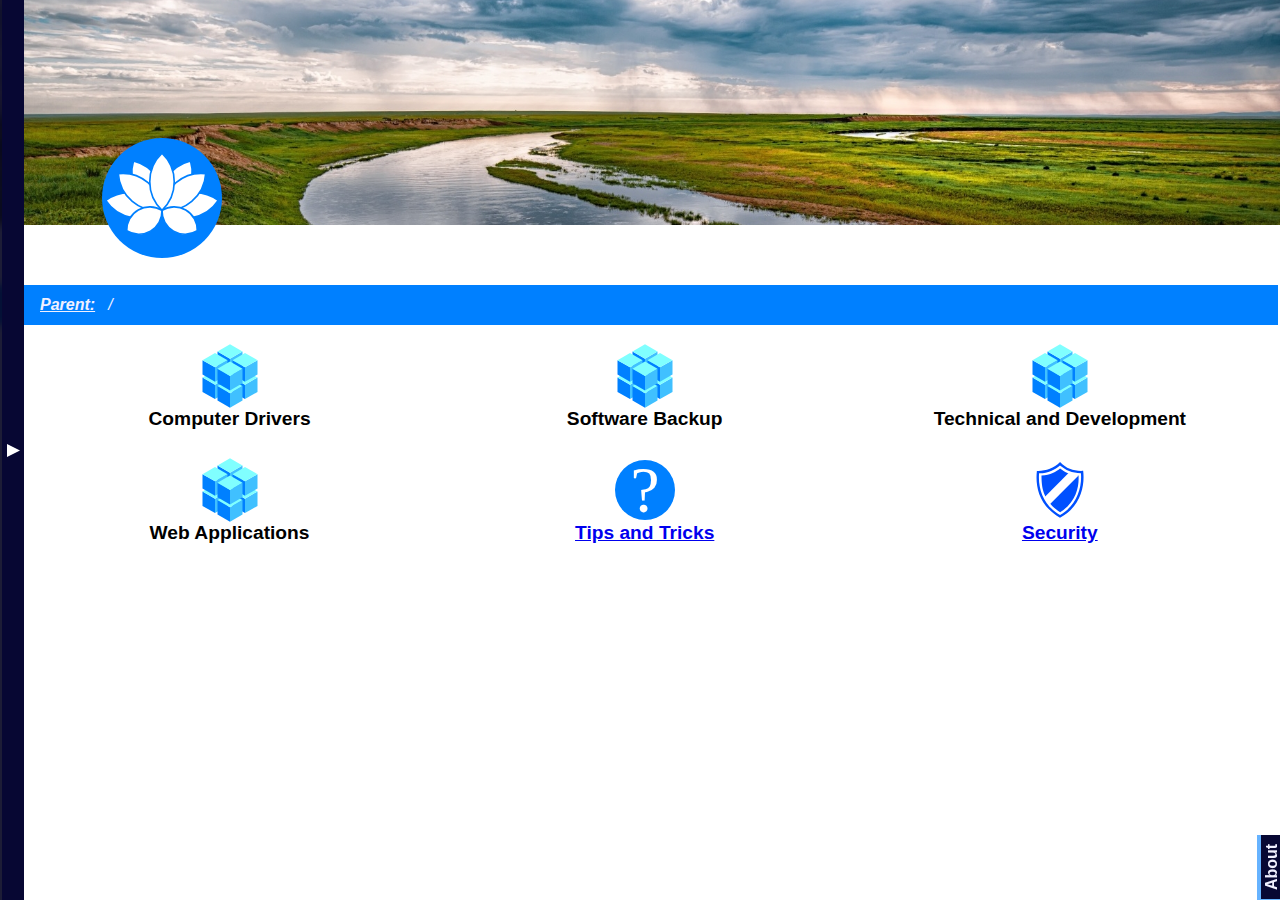
<file: index.html>
<html>
    <head>
        <title>mplotus.github.io Homepage</title>
        <link rel="icon" type="images/x-icon" href="./imgs/lotus.ico">
        <meta name='viewport' content='width=device-width, initial-scale=1.0'>
        <script type="text/javascript" src="./code/script.js"></script>
        <link rel="stylesheet" href="./code/style.css">
    </head>
    <body onload="page_load()" onscroll="page_scroll()">
        <div id="left_panel">
            <table style="width: 100%; height: 100%; border-collapse: collapse;">
                <tr>
                    <td>
                        <div class="left_navigator">
                            <div id="left_name">mplotus.github.io<br>Cloud Drive</div>
                            <div id="left_cover">
                                <div id="left_contain"></div>
                            </div>
                        </div>
                    </td>
                    <td id="left_show" onclick="left_show_click()">
                        <svg height="13" width="13" class="left_arrow">
                            <polygon points="0,0 0,13 13,6.5" style="fill: white" />
                        </svg>
                    </td>
                </tr>
            </table>
        </div>
        <img id="home_wall" alt="Mongolia" src="./imgs/Mongolia.jpg">
        <img id="home_logo" alt="Logo" src="./imgs/logo.svg">
        <div id="body_page">
            <div id="address_bar">
                <table>
                    <tr>
                        <td id="address_label" title="Click to open parent folder" 
                        onclick="parent_click()">Parent: </td>
                        <td id="address_path">/</td>
                    </tr>
                </table>
            </div>
            <div class="link_page"></div>
        </div>
        <div id="addstick_bar">
            <table>
                <tr>
                    <td id="addstick_label" title="Click to open parent folder" 
                    onclick="parent_click()">Parent: </td>
                    <td id="addstick_path">/</td>
                </tr>
            </table>
        </div>
        <div id="about_label" onclick="about_label_click()">About</div>
        <div class="about_content">
            <table style="width: 100%; height: 100%;">
                <tr>
                    <td id="about_info">
                        Mail: mplotus.github.io@gmail.com<br>
                        Mobile: (84)(39)548-0387
                    </td>
                </tr>
            </table>
        </div>
    </body>
</html>
</file>
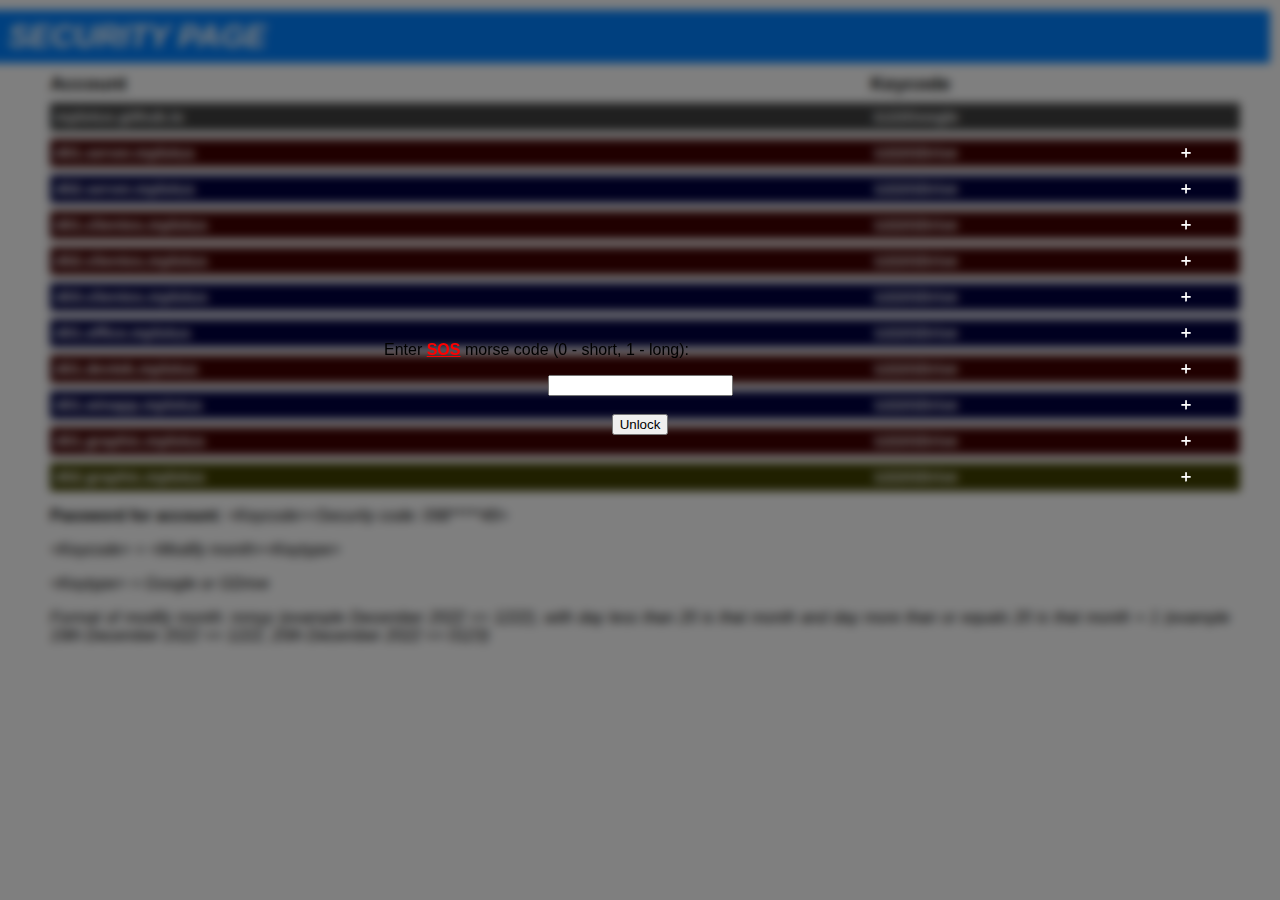
<file: accounts/index.html>
<!DOCTYPE html>
<html>
    <head>
        <title>mplotus.github.io Security Page</title>
        <meta name='viewport' content='width=device-width, initial-scale=1.0'>
        <link rel="stylesheet" href="./code/style.css">
        <script type="text/javascript" src="./code/script.js"></script>
    </head>
    <body onload="page_load()">
        <div id="black_screen">
            <div id="login_form">
                <p>Enter <span style="font-weight: bold; text-decoration: underline; color: red;">SOS</span>
                    morse code (0 - short, 1 - long):</p>
                <div style="width: 100%; text-align: center;">
                    <input type="password" id="login_text"></div><br>
                <div style="width: 100%; text-align: center;">
                    <button id="btt_unlock" style="cursor: pointer;" onclick="pass_enter()">Unlock</button></div>
            </div>
        </div>
        <h1>SECURITY PAGE</h1>
        <div class="table_cover inner_body table_title">
            <div>Account</div>
            <div style="text-align: center;">Keycode</div>
            <div></div>
        </div>
        <div class="inner_body" id="body_page"></div>
        <p class="inner_body"><b>Password for account:</b> <i>&#x3c;Keycode&#x3e;&#x3c;Security code: 098*****49&#x3e;</i></p>
        <p class="inner_body"><i>&#x3c;Keycode&#x3e; &#x3d; &#x3c;Modify month&#x3e;&#x3c;Keytype&#x3e;</i></p>
        <p class="inner_body"><i>&#x3c;Keytype&#x3e; &#x3d; Google or GDrive</i></p>
        <p class="inner_body"><i>Format of modify month: mmyy (example December 2022 &#x3d;> 1222),
            with day less than 20 is that month and day more than or equals 20 is that month + 1
            (example 19th December 2022 &#x3d;> 1222, 20th December 2022 &#x3d;> 0123)</i></p>
    </body>
</html>
</file>
<file: code/style.css>
body {
    background-color: white;
}
#left_panel {
    position: fixed;
    height: 100%;
    top: 0;
    left: 0;
    z-index: 10;
    user-select: none;
    background-color: rgba(4,4,32,0.9);
    backdrop-filter: blur(5px);
    -webkit-backdrop-filter: blur(5px);
}
.left_navigator {
    width: 0vw;
    height: 100%;
    overflow: hidden;
    transition: 0.5s ease;
}
.left_nav_show {
    width: calc(100vw - 24px);
}
@media only screen and (min-width: 768px) {
    .left_nav_show {
        width: 35vw;
    }
}
#left_name {
    width: 100%;
    overflow: hidden;
    white-space: nowrap;
    font-size: 160%;
    font-weight: bold;
    font-family: Arial, Helvetica, sans-serif;
    color: #f0f0ff;
    padding-left: 10px;
}
#left_cover {
    width: 98%;
    margin-top: 20px;
    overflow: auto;
}
#left_contain {
    width: 99%;
}
.btt_dirs {
    cursor: pointer;
    user-select: none;
    white-space: nowrap;
    padding: 5px;
    font-size: 120%;
    font-weight: bold;
    font-family: Arial, Helvetica, sans-serif;
    color: #f0f0ff;
}
.btt_dirs:hover {
    background-color: rgba(0,128,255,0.6);
    backdrop-filter: blur(2px);
    -webkit-backdrop-filter: blur(2px);
}
#left_show {
    width: 20px;
    height: 100%;
    text-align: center;
    background-color: #070733;
    cursor: pointer;
}
.left_arrow {
    font-weight: bold;
    font-family: Arial, Helvetica, sans-serif;
    color: #f0f0ff;
    transition: 0.5s ease;
}
.left_arr_rotate {
    transform: rotate(180deg);
}
#home_wall {
    position: absolute;
    width: 100%;
    height: 25%;
    top: 0;
    left: 0;
    border-collapse: collapse;
    padding: 0px;
    margin: 0px;
    object-fit: cover;
}
#home_logo {
    position: absolute;
    width: 120px;
    height: width;
    top: calc(22% - 60px);
    left: calc(50% - 60px);
}
@media only screen and (min-width: 768px) {
    #home_logo {
        position: absolute;
        height: 120px;
        width: height;
        top: calc(22% - 60px);
        left: 8%;
    }
}
#body_page {
    position: absolute;
    top: calc(25% + 60px);
    left: 0;
    width: calc(100% - 18px);
    height: auto;
    background-color: white;
}
#address_bar {
    width: 100%;
    height: auto;
    padding: 8px;
    font-size: 100%;
    font-family: Arial, Helvetica, sans-serif;
    background-color: #0080ff;
    user-select: none;
}
#address_label {
    font-weight: bold;
    font-style: italic;
    text-decoration: underline;
    padding-left: 30px;
    color: #f0f0ff;
    cursor: pointer;
}
#address_path {
    padding-right: 30px;
    padding-left: 10px;
    font-style: italic;
    color: #f0f0ff;
}
#addstick_bar {
    position: fixed;
    z-index: 7;
    width: calc(100% - 18px);
    height: auto;
    top: 0;
    left: 0;
    padding: 8px;
    font-size: 100%;
    font-family: Arial, Helvetica, sans-serif;
    background-color: rgba(0,128,255,0.6);
    backdrop-filter: blur(5px);
    -webkit-backdrop-filter: blur(5px);
    user-select: none;
    display: none;
}
#addstick_label {
    font-weight: bold;
    font-style: italic;
    text-decoration: underline;
    padding-left: 30px;
    color: #f0f0ff;
    cursor: pointer;
}
#addstick_path {
    padding-right: 30px;
    padding-left: 10px;
    font-style: italic;
    color: #f0f0ff;
}
.link_page {
    width: calc(99% - 40px);
    height: auto;
    display: grid;
    grid-template-columns: auto;
    gap: 10px;
    padding-left: 30px;
    padding-right: 30px;
    padding-top: 10px;
    padding-bottom: 10px;
}
@media only screen and (min-width: 540px) {
    .link_page {
        display: grid;
        grid-template-columns: 50% 50%;
        gap: 10px;
    }
}
@media only screen and (min-width: 768px) {
    .link_page {
        display: grid;
        grid-template-columns: 33% 34% 33%;
        gap: 10px;
    }
}
.link_item {
    background-color: white;
    cursor: pointer;
    min-height: 50px;
    text-align: center;
    border: 1px solid white;
    border-radius: 8px;
    padding: 8px;
}
.link_item:hover {
    border: 1px solid #0080ff;
}
.link_text {
    font-family: Arial, Helvetica, sans-serif;
    font-size: 120%;
    font-weight: bold;
    user-select: all;
}
#about_label {
    z-index: 9;
    position: fixed;
    width: 60px;
    height: 30px;
    top: calc(100% - 50px); /* - (width - 10) */
    left: calc(100% - 34px); /* - (height + 4) */
    transform: rotate(-90deg);
    cursor: pointer;
    padding: 2px;
    user-select: none;
    text-align: center;
    font-weight: bold;
    font-family: Arial, Helvetica, sans-serif;
    color: #f0f0ff;
    background-color: #070733;
}
.about_content {
    position: fixed;
    width: 100%;
    height: 65px;
    left: calc(100% - 23px);
    top: calc(100% - 65px);
    z-index: 8;
    user-select: none;
    background-color: rgba(0,128,255,0.6);
    backdrop-filter: blur(5px);
    -webkit-backdrop-filter: blur(5px);
    transition: 0.5s ease;
}
.about_cnt_show {
    left: 0;
}
#about_info {
    text-align: center;
    font-size: small;
    font-weight: bold;
    font-family: Arial, Helvetica, sans-serif;
    color: #f0f0ff;
}
</file>
<file: accounts/code/style.css>
body {
    font-family: Arial, Helvetica, sans-serif;
    margin: 0;
    padding: 0;
    user-select: none;
}
h1 {
    left: 0;
    width: 98%;
    margin-left: 0;
    margin-right: 0;
    margin-top: 10px;
    margin-bottom: 10px;
    padding: 8px;
    font-weight: bold;
    font-style: italic;
    background-color: #0080ff;
    color: white;
}
#black_screen {
    position: fixed;
    background-color: rgba(0,0,0,0.5);
    backdrop-filter: blur(5px);
    -webkit-backdrop-filter: blur(5px);
    top: 0;
    left: 0;
    width: 100%;
    height: 100%;
    display: block;
}
#login_form {
    margin-left: auto;
    margin-right: auto;
    width: 40%;
    margin-top: 35vh;
    margin-bottom: auto;
    height: 20%;
    padding: 10px;
}
.table_cover {
    display: grid;
    grid-template-columns: 55% 35% 10%;
    gap: 5px;
}
.table_title {
    font-size: 120%;
    font-weight: bold;
}
.account_name {
    padding: 5px;
    margin-top: 8px;
    margin-bottom: 0;
    background-color: #404040;
    color: white;
    font-weight: bold;
    font-size: 120%;
    width: 100%;
}
.expand_normal {
    transform: rotate(45deg);
    transition: 0.5s ease;
}
.expand_click {
    transform: rotate(0deg);
}
.exp_normal {
    overflow: hidden;
    height: 0;
    transition: height 0.5s ease;
}
.exp_click {
    height: auto;
}
.inner_body {
    margin-left: 50px;
    margin-right: 50px;
    text-align: justify;
}
.right_align {
    float: right;
    margin-right: 30px;
}
</file>
